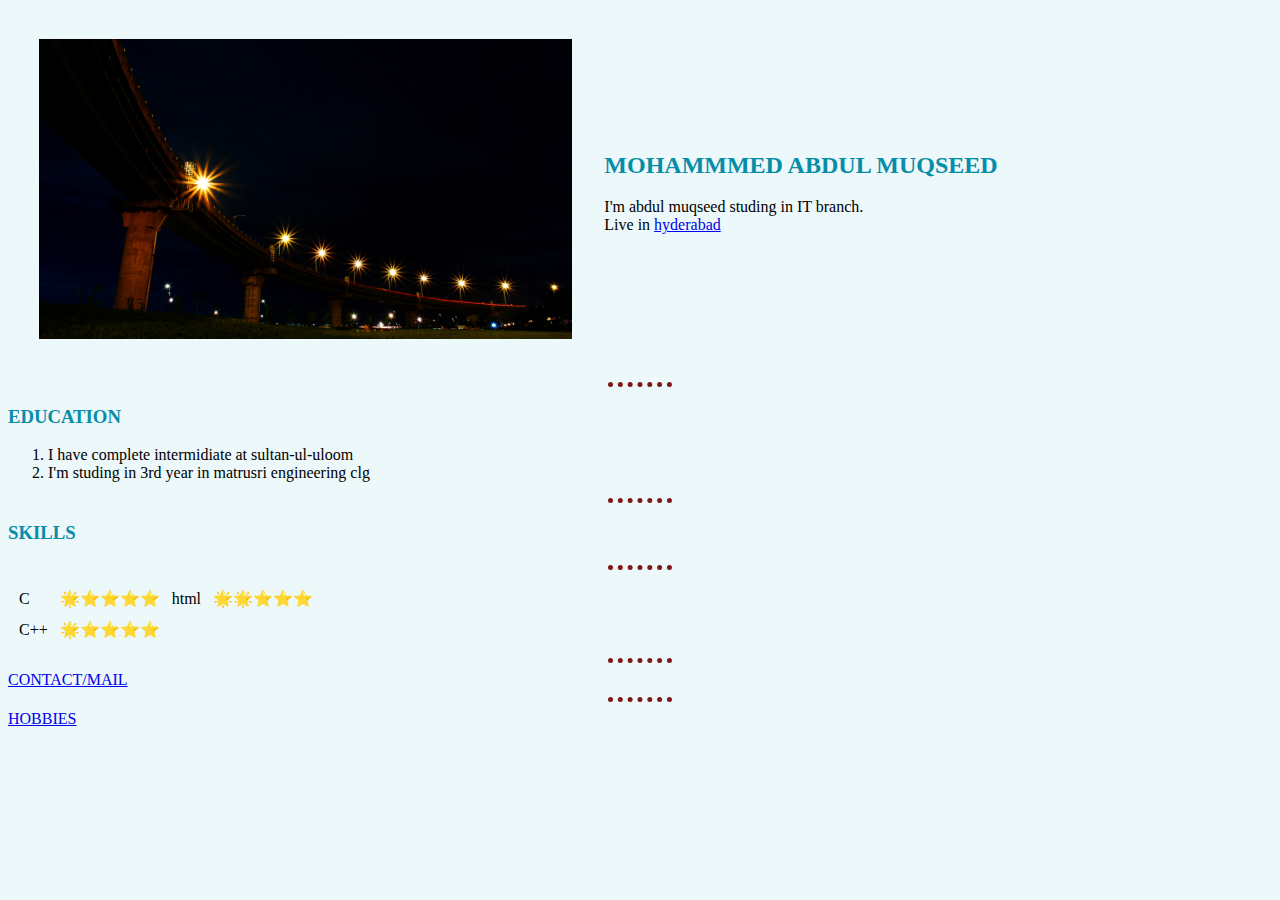
<file: index.html>
<!DOCTYPE html>
<html lang="en">
<head>
    <meta charset="UTF-8">
    <meta http-equiv="X-UA-Compatible" content="IE=edge">
    <meta name="viewport" content="width=device-width, initial-scale=1.0">
    <title>CV</title>
    <link rel="stylesheet" href="style.css">
</head>
<body style="background-color: #ecf8f9;">
    <table cellspacing="30">
        <tr>
            <td><img src="image/8. Starlight.jpg" alt="profile pic" height="300"weight="500"></td>
            <td><h2>MOHAMMMED ABDUL MUQSEED</h2>
            <p>I'm abdul muqseed studing in IT branch.<br>Live in  <a href="https://en.wikipedia.org/wiki/Hyderabad">hyderabad</a>
            </p></td>
            </tr>
    </table>
    <hr>
    <h3>EDUCATION</h3>
    <ol>
        <li>I have complete intermidiate at sultan-ul-uloom</li>
        <li>I'm studing in 3rd year in matrusri engineering clg</li>
    </ol>
    <hr>
    <h3>SKILLS</h3>
     <table cellspacing="10">
        <tr>
           <h4> 
            <td>C</td>
            <td> 🌟⭐⭐⭐⭐</td>
        <td>html</td>
        <td>🌟🌟⭐⭐⭐</td>   
        </h4>
        </tr>
        <tr><h4>
            <td>C++</td>
            <td>🌟⭐⭐⭐⭐</td>
        </h4>
        </tr>
        <hr>
     </table>
     <hr>
     <a href="program3th.html">CONTACT/MAIL</a>
     <hr>
     <a href="program4th.html">HOBBIES</a>
</body>
</html>
</file>
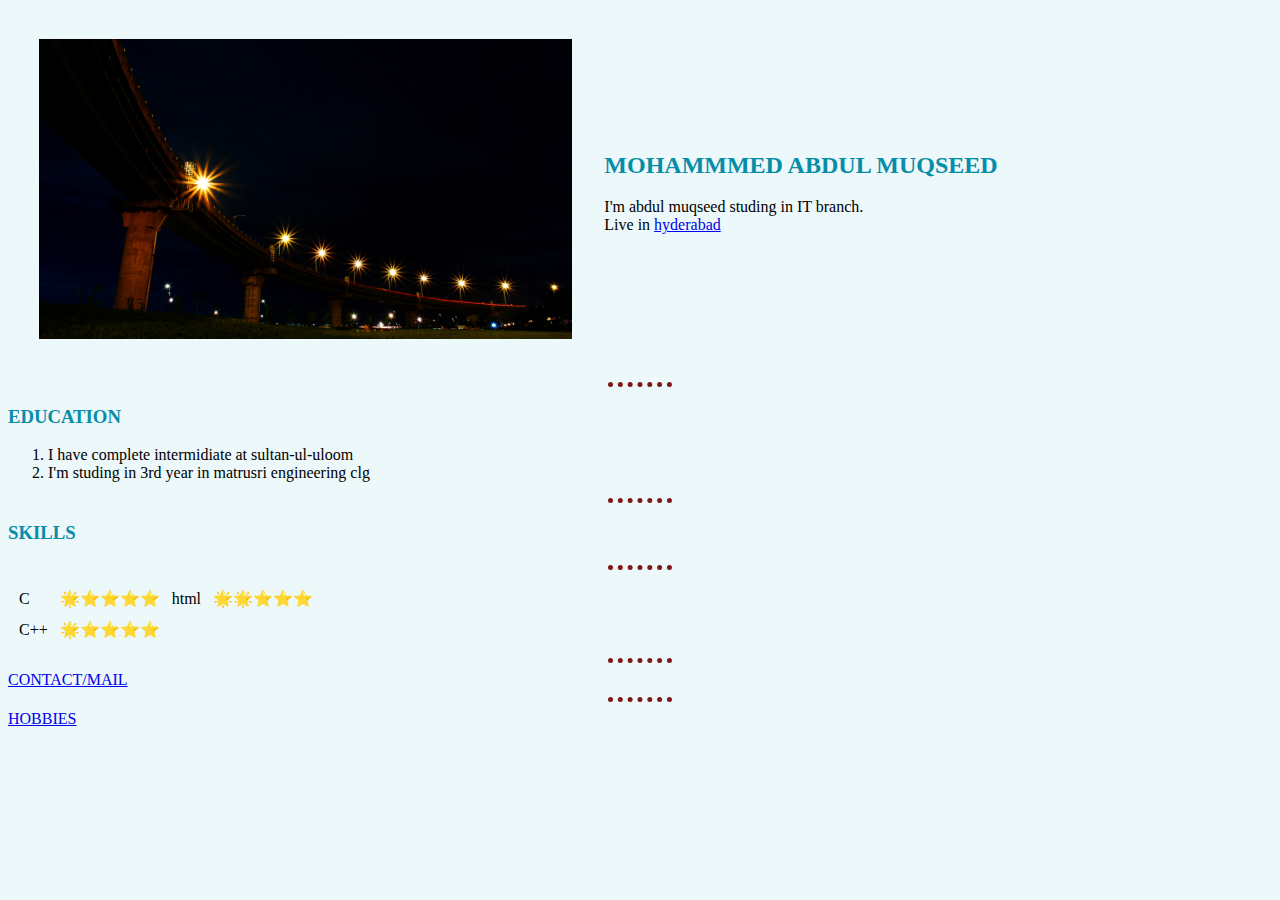
<file: program2nd.html>
<!DOCTYPE html>
<html lang="en">
<head>
    <meta charset="UTF-8">
    <meta http-equiv="X-UA-Compatible" content="IE=edge">
    <meta name="viewport" content="width=device-width, initial-scale=1.0">
    <title>CV</title>
    <link rel="stylesheet" href="style.css">
</head>
<body style="background-color: #ecf8f9;">
    <table cellspacing="30">
        <tr>
            <td><img src="image/8. Starlight.jpg" alt="profile pic" height="300"weight="500"></td>
            <td><h2>MOHAMMMED ABDUL MUQSEED</h2>
            <p>I'm abdul muqseed studing in IT branch.<br>Live in  <a href="https://en.wikipedia.org/wiki/Hyderabad">hyderabad</a>
            </p></td>
            </tr>
    </table>
    <hr>
    <h3>EDUCATION</h3>
    <ol>
        <li>I have complete intermidiate at sultan-ul-uloom</li>
        <li>I'm studing in 3rd year in matrusri engineering clg</li>
    </ol>
    <hr>
    <h3>SKILLS</h3>
     <table cellspacing="10">
        <tr>
           <h4> 
            <td>C</td>
            <td> 🌟⭐⭐⭐⭐</td>
        <td>html</td>
        <td>🌟🌟⭐⭐⭐</td>   
        </h4>
        </tr>
        <tr><h4>
            <td>C++</td>
            <td>🌟⭐⭐⭐⭐</td>
        </h4>
        </tr>
        <hr>
     </table>
     <hr>
     <a href="program3th.html">CONTACT/MAIL</a>
     <hr>
     <a href="program4th.html">HOBBIES</a>
</body>
</html>
</file>
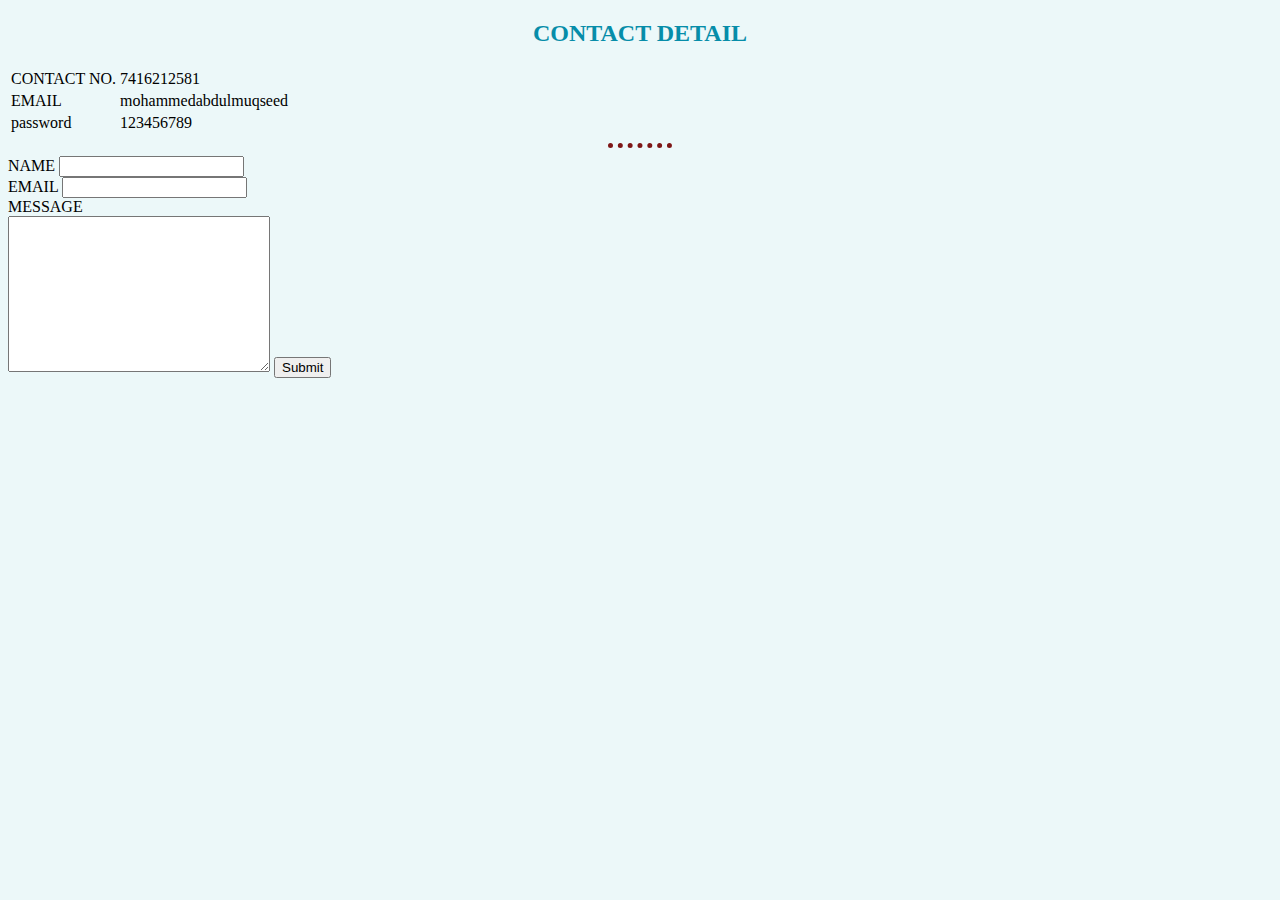
<file: program3th.html>
<!DOCTYPE html>
<html lang="en">
<head>
    <link rel="stylesheet" href="style.css">
    <meta charset="UTF-8">
    <meta http-equiv="X-UA-Compatible" content="IE=edge">
    <meta name="viewport" content="width=device-width, initial-scale=1.0">
    <title>EMAIL</title>
</head>
<body style="background-color: #ecf8f9;" >
    <h2 style="text-align:center;">CONTACT DETAIL</h2>
    <table cell spacing="30">
        <tr>
            <td>CONTACT NO.</td>
            <td>7416212581</td>
        </tr>
        <tr>
            <td>EMAIL</td>
            <td>mohammedabdulmuqseed</td>
        </tr>
    <tr>
        <td>password</td>
        <td>123456789</td>
    </tr>
    </table>
    <hr>
    <form action="mailto:mohammedabdulmuqseed" method="post" enctype="text/plain">
        <label>NAME</label>
        <input type="text" name="NAME" value=""><br>
        <label>EMAIL</label>
        <input type="text" name="EMAIL" value=""><br>
        <label>MESSAGE</label><br>
        <textarea name="MESSAGE" cols="30" rows="10"></textarea>
        <input type="submit" name="">
    </form>

</body>
</html>
</file>
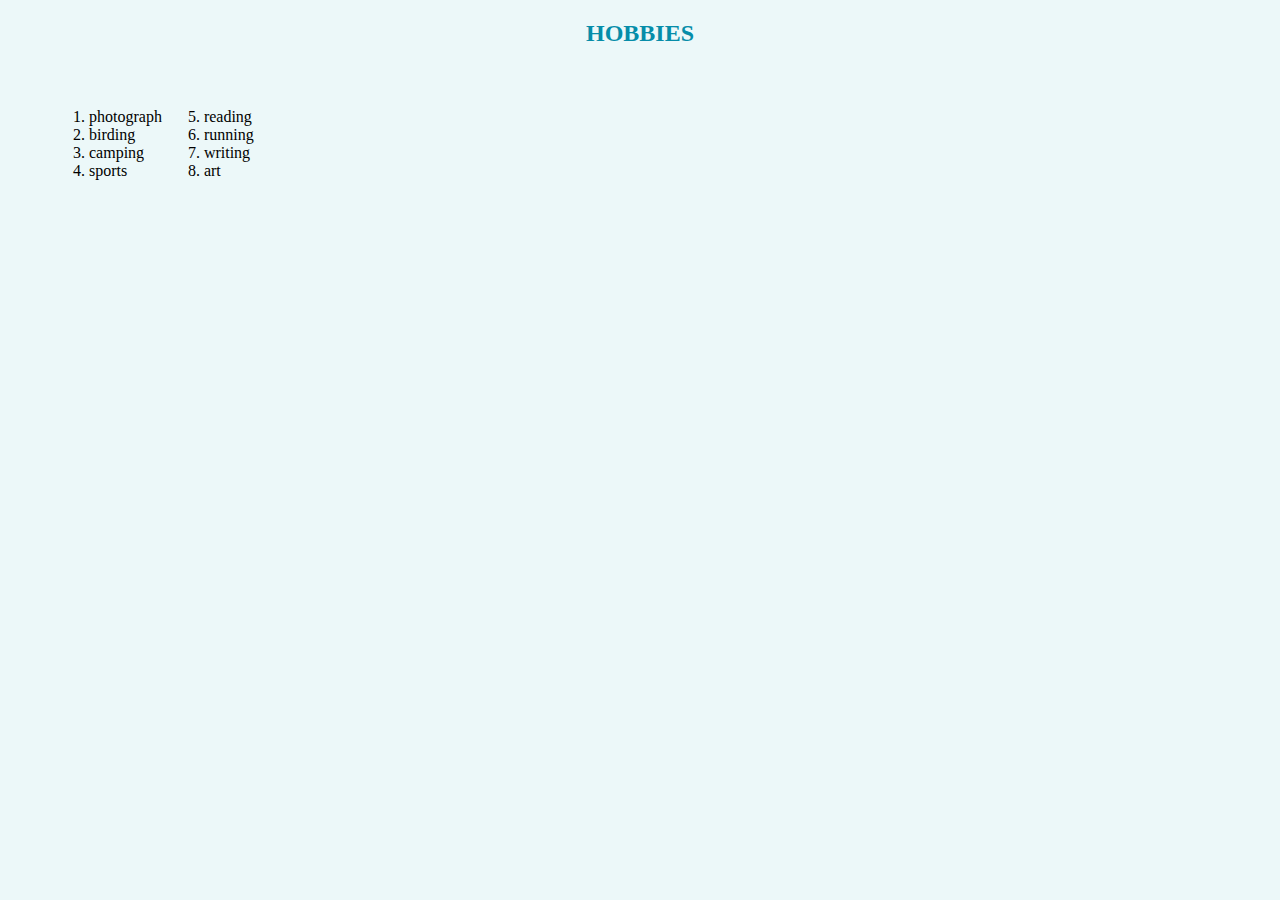
<file: program4th.html>
<!DOCTYPE html>
<html lang="en">
<head>
    <meta charset="UTF-8">
    <meta http-equiv="X-UA-Compatible" content="IE=edge">
    <meta name="viewport" content="width=device-width, initial-scale=1.0">
    <title>HOBBIES</title>
    <link rel="stylesheet" href="style.css">
</head>
<body>
  <h2 style="text-align: center;">HOBBIES</h2>
   <ol><table cellspacing="40">
    <tr>
        <td>
        <li>photograph</li>
        <li>birding</li>
        <li>camping</li>
        <li>sports</li>
        </td>
        <td><li>reading</li>
            <li>running</li>
            <li>writing</li>
            <li>art</li>
        </td>
             
    </tr>
</table></ol> 
    
</body>
</html>
</file>
<file: style.css>
body{
    background: #ecf8f9;
}
h3{
    color: #068da9;
}
h4{
    color:#7e1717;
}
hr{
    border-style: none;
    border-top: dotted;
    border-color: #7e1717;
    border-width: 5px;
    width: 5%;
}
h2{
    color: #068da9;
}
</file>
